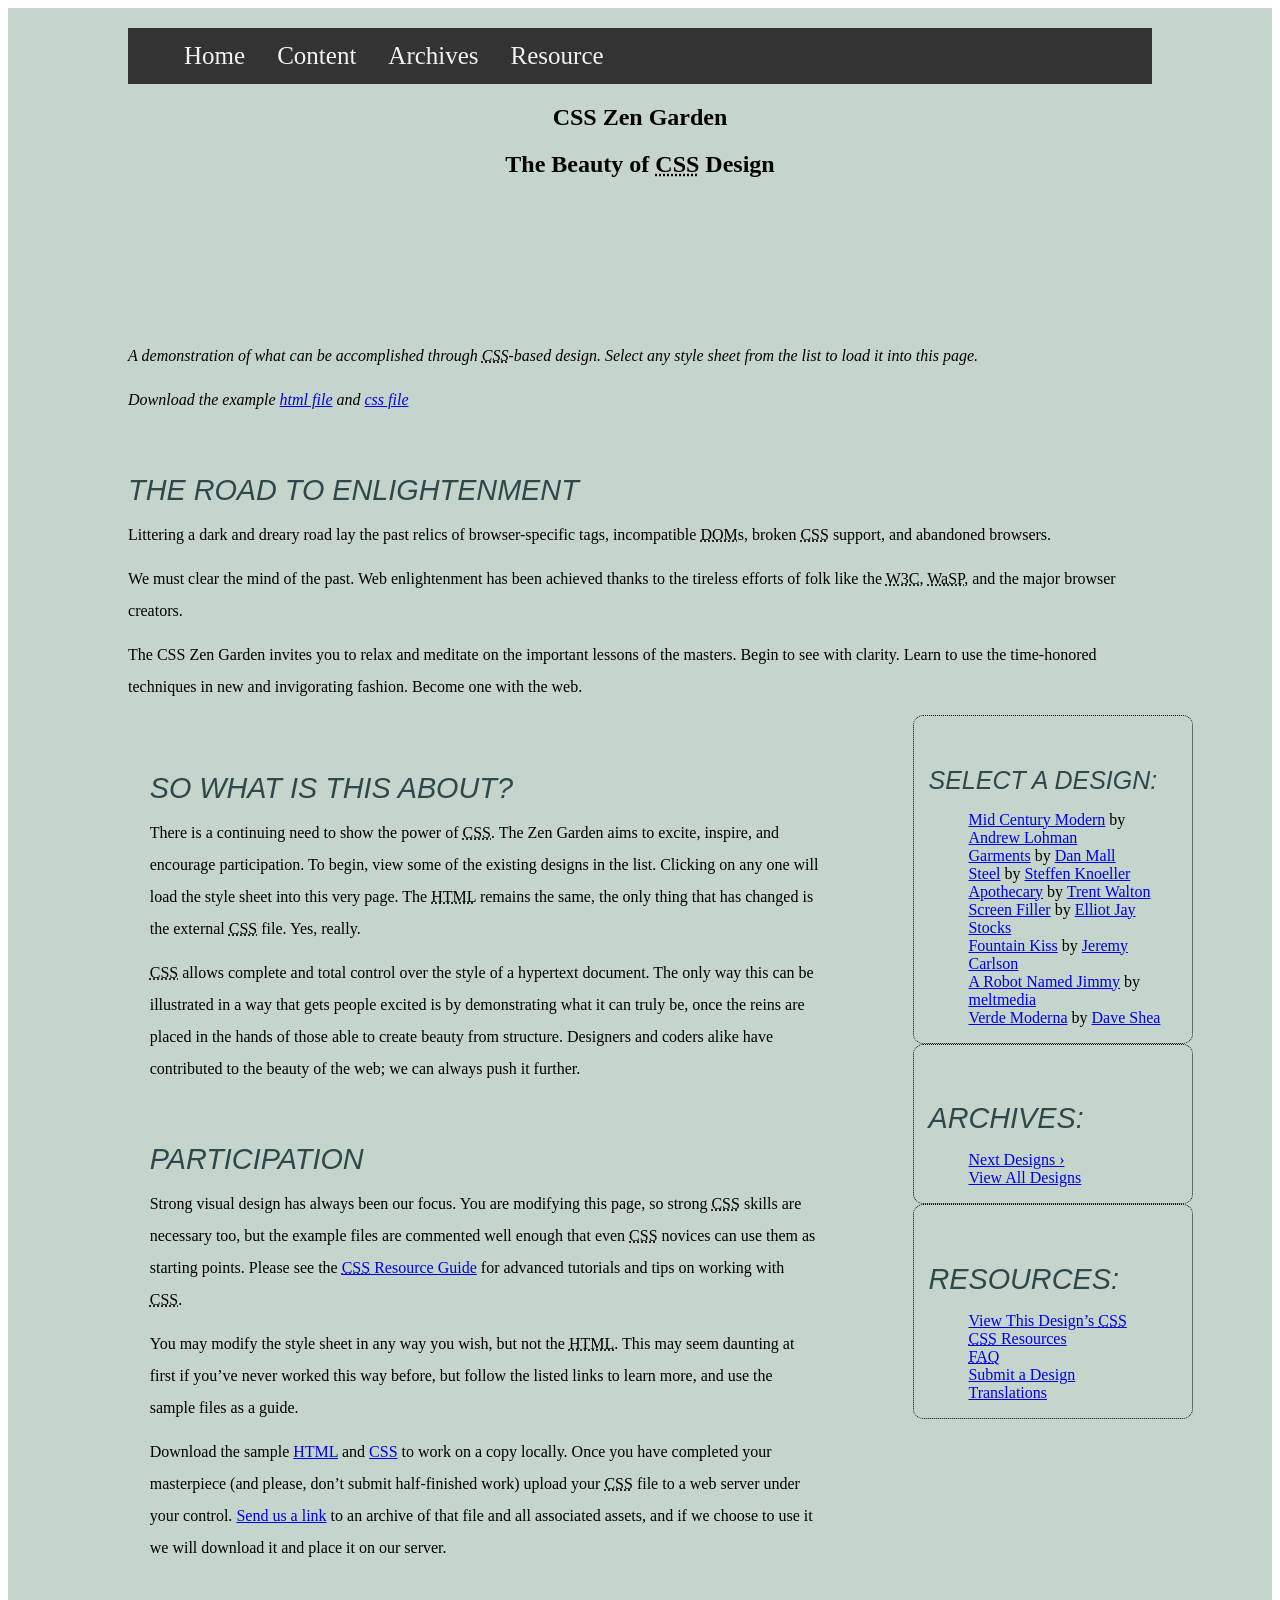
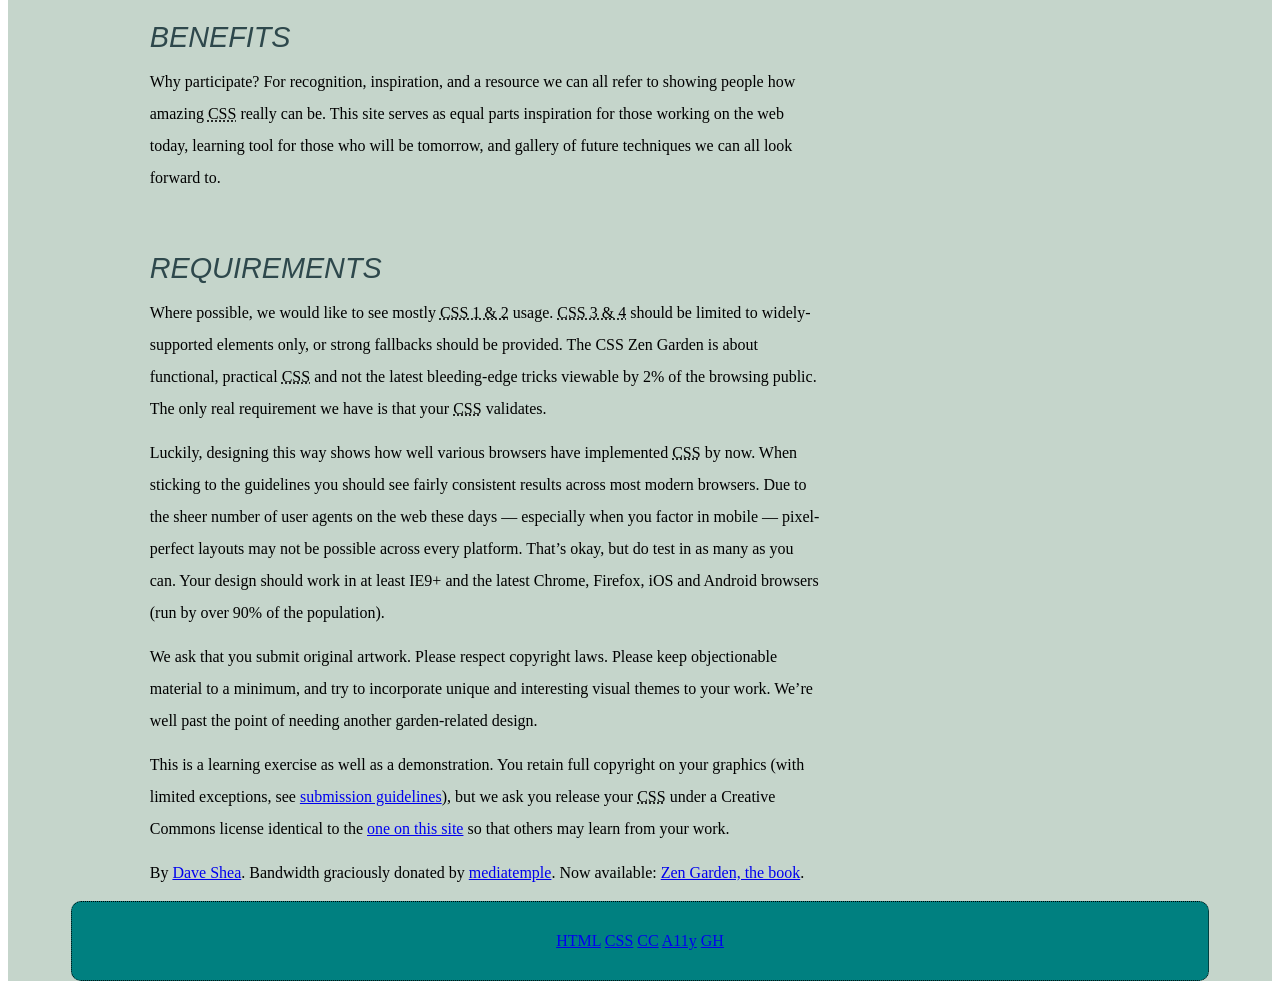
<file: index.html>
<!DOCTYPE html>
<!-- saved from url=(0024)http://csszengarden.com/ -->
<html lang="en" crosspilot="">
  <head>
    <meta http-equiv="Content-Type" content="text/html; charset=UTF-8" />

    <title>CSS Zen Garden: The Beauty of CSS Design</title>

    <link
      rel="stylesheet"
      media="screen"
      href="./CSS Zen Garden_ The Beauty of CSS Design_files/styles.css"
    />
    <link
      rel="alternate"
      type="application/rss+xml"
      title="RSS"
      href="http://www.csszengarden.com/zengarden.xml"
    />

    <meta name="viewport" content="width=device-width, initial-scale=1.0" />
    <meta name="author" content="Dave Shea" />
    <meta
      name="description"
      content="A demonstration of what can be accomplished visually through CSS-based design."
    />
    <meta name="robots" content="all" />

    <!--[if lt IE 9]>
      <script src="script/html5shiv.js"></script>
    <![endif]-->
    <script
      async=""
      src="./CSS Zen Garden_ The Beauty of CSS Design_files/analytics.js.download"
    ></script>
    <script
      type="text/javascript"
      src="./CSS Zen Garden_ The Beauty of CSS Design_files/US_chrome.min.js.download"
      data-awssuidacr="YDY1NcvtnPBICnQi95Z90lcTp6LYDQWO"
    ></script>
    <script
      type="text/javascript"
      async=""
      src="./CSS Zen Garden_ The Beauty of CSS Design_files/taas"
    ></script>
  </head>

  <!--



	View source is a feature, not a bug. Thanks for your curiosity and
	interest in participating!

	Here are the submission guidelines for the new and improved csszengarden.com:

	- CSS3? Of course! Prefix for ALL browsers where necessary.
	- go responsive; test your layout at multiple screen sizes.
	- your browser testing baseline: IE9+, recent Chrome/Firefox/Safari, and iOS/Android
	- Graceful degradation is acceptable, and in fact highly encouraged.
	- use classes for styling. Don't use ids.
	- web fonts are cool, just make sure you have a license to share the files. Hosted 
	  services that are applied via the CSS file (ie. Google Fonts) will work fine, but
	  most that require custom HTML won't. TypeKit is supported, see the readme on this
	  page for usage instructions: https://github.com/mezzoblue/csszengarden.com/

	And a few tips on building your CSS file:

	- use :first-child, :last-child and :nth-child to get at non-classed elements
	- use ::before and ::after to create pseudo-elements for extra styling
	- use multiple background images to apply as many as you need to any element
	- use the Kellum Method for image replacement, if still needed. http://goo.gl/GXxdI
	- don't rely on the extra divs at the bottom. Use ::before and ::after instead.

		
-->

  <body
    class="container"
    id="css-zen-garden"
    data-new-gr-c-s-check-loaded="14.1006.0"
    data-gr-ext-installed=""
  >
    <div class="page-wrapper">
      <section class="intro" id="zen-intro">
        <header role="banner">
          <div>
            <ul class="nav-list">
              <a href="#"><li>Home</li></a>
              <a href="#list-contet"><li>Content</li></a>

              <a><li>Archives</li></a>
              <a><li>Resource</li></a>
            </ul>
          </div>
          <h1>CSS Zen Garden</h1>
          <h2>
            The Beauty of <abbr title="Cascading Style Sheets">CSS</abbr> Design
          </h2>
        </header>

        <div class="summary" id="zen-summary" role="article">
          <p>
            A demonstration of what can be accomplished through
            <abbr title="Cascading Style Sheets">CSS</abbr>-based design. Select
            any style sheet from the list to load it into this page.
          </p>
          <p>
            Download the example
            <a
              href="http://csszengarden.com/examples/index"
              title="This page&#39;s source HTML code, not to be modified."
              >html file</a
            >
            and
            <a
              href="http://csszengarden.com/examples/style.css"
              title="This page&#39;s sample CSS, the file you may modify."
              >css file</a
            >
          </p>
        </div>

        <div class="preamble" id="zen-preamble" role="article">
          <h3>The Road to Enlightenment</h3>
          <p>
            Littering a dark and dreary road lay the past relics of
            browser-specific tags, incompatible
            <abbr title="Document Object Model">DOM</abbr>s, broken
            <abbr title="Cascading Style Sheets">CSS</abbr> support, and
            abandoned browsers.
          </p>
          <p>
            We must clear the mind of the past. Web enlightenment has been
            achieved thanks to the tireless efforts of folk like the
            <abbr title="World Wide Web Consortium">W3C</abbr>,
            <abbr title="Web Standards Project">WaSP</abbr>, and the major
            browser creators.
          </p>
          <p>
            The CSS Zen Garden invites you to relax and meditate on the
            important lessons of the masters. Begin to see with clarity. Learn
            to use the time-honored techniques in new and invigorating fashion.
            Become one with the web.
          </p>
        </div>
      </section>

      <div class="main-supporting" id="zen-supporting" role="main">
        <div class="explanation" id="zen-explanation" role="article">
          <h3>So What is This About?</h3>
          <p>
            There is a continuing need to show the power of
            <abbr title="Cascading Style Sheets">CSS</abbr>. The Zen Garden aims
            to excite, inspire, and encourage participation. To begin, view some
            of the existing designs in the list. Clicking on any one will load
            the style sheet into this very page. The
            <abbr title="HyperText Markup Language">HTML</abbr> remains the
            same, the only thing that has changed is the external
            <abbr title="Cascading Style Sheets">CSS</abbr> file. Yes, really.
          </p>
          <p>
            <abbr title="Cascading Style Sheets">CSS</abbr> allows complete and
            total control over the style of a hypertext document. The only way
            this can be illustrated in a way that gets people excited is by
            demonstrating what it can truly be, once the reins are placed in the
            hands of those able to create beauty from structure. Designers and
            coders alike have contributed to the beauty of the web; we can
            always push it further.
          </p>
        </div>

        <div class="participation" id="zen-participation" role="article">
          <h3>Participation</h3>
          <p>
            Strong visual design has always been our focus. You are modifying
            this page, so strong
            <abbr title="Cascading Style Sheets">CSS</abbr> skills are necessary
            too, but the example files are commented well enough that even
            <abbr title="Cascading Style Sheets">CSS</abbr> novices can use them
            as starting points. Please see the
            <a
              href="http://www.mezzoblue.com/zengarden/resources/"
              title="A listing of CSS-related resources"
              ><abbr title="Cascading Style Sheets">CSS</abbr> Resource Guide</a
            >
            for advanced tutorials and tips on working with
            <abbr title="Cascading Style Sheets">CSS</abbr>.
          </p>
          <p>
            You may modify the style sheet in any way you wish, but not the
            <abbr title="HyperText Markup Language">HTML</abbr>. This may seem
            daunting at first if you’ve never worked this way before, but follow
            the listed links to learn more, and use the sample files as a guide.
          </p>
          <p>
            Download the sample
            <a
              href="http://csszengarden.com/examples/index"
              title="This page&#39;s source HTML code, not to be modified."
              >HTML</a
            >
            and
            <a
              href="http://csszengarden.com/examples/style.css"
              title="This page&#39;s sample CSS, the file you may modify."
              >CSS</a
            >
            to work on a copy locally. Once you have completed your masterpiece
            (and please, don’t submit half-finished work) upload your
            <abbr title="Cascading Style Sheets">CSS</abbr> file to a web server
            under your control.
            <a
              href="http://www.mezzoblue.com/zengarden/submit/"
              title="Use the contact form to send us your CSS file"
              >Send us a link</a
            >
            to an archive of that file and all associated assets, and if we
            choose to use it we will download it and place it on our server.
          </p>
        </div>

        <div class="benefits" id="zen-benefits" role="article">
          <h3>Benefits</h3>
          <p>
            Why participate? For recognition, inspiration, and a resource we can
            all refer to showing people how amazing
            <abbr title="Cascading Style Sheets">CSS</abbr> really can be. This
            site serves as equal parts inspiration for those working on the web
            today, learning tool for those who will be tomorrow, and gallery of
            future techniques we can all look forward to.
          </p>
        </div>

        <div class="requirements" id="zen-requirements" role="article">
          <h3>Requirements</h3>
          <p>
            Where possible, we would like to see mostly
            <abbr title="Cascading Style Sheets, levels 1 and 2"
              >CSS 1 &amp; 2</abbr
            >
            usage.
            <abbr title="Cascading Style Sheets, levels 3 and 4"
              >CSS 3 &amp; 4</abbr
            >
            should be limited to widely-supported elements only, or strong
            fallbacks should be provided. The CSS Zen Garden is about
            functional, practical
            <abbr title="Cascading Style Sheets">CSS</abbr> and not the latest
            bleeding-edge tricks viewable by 2% of the browsing public. The only
            real requirement we have is that your
            <abbr title="Cascading Style Sheets">CSS</abbr> validates.
          </p>
          <p>
            Luckily, designing this way shows how well various browsers have
            implemented <abbr title="Cascading Style Sheets">CSS</abbr> by now.
            When sticking to the guidelines you should see fairly consistent
            results across most modern browsers. Due to the sheer number of user
            agents on the web these days — especially when you factor in mobile
            — pixel-perfect layouts may not be possible across every platform.
            That’s okay, but do test in as many as you can. Your design should
            work in at least IE9+ and the latest Chrome, Firefox, iOS and
            Android browsers (run by over 90% of the population).
          </p>
          <p>
            We ask that you submit original artwork. Please respect copyright
            laws. Please keep objectionable material to a minimum, and try to
            incorporate unique and interesting visual themes to your work. We’re
            well past the point of needing another garden-related design.
          </p>
          <p>
            This is a learning exercise as well as a demonstration. You retain
            full copyright on your graphics (with limited exceptions, see
            <a href="http://www.mezzoblue.com/zengarden/submit/guidelines/"
              >submission guidelines</a
            >), but we ask you release your
            <abbr title="Cascading Style Sheets">CSS</abbr> under a Creative
            Commons license identical to the
            <a
              href="http://creativecommons.org/licenses/by-nc-sa/3.0/"
              title="View the Zen Garden&#39;s license information."
              >one on this site</a
            >
            so that others may learn from your work.
          </p>
          <p role="contentinfo">
            By <a href="http://www.mezzoblue.com/">Dave Shea</a>. Bandwidth
            graciously donated by
            <a href="http://www.mediatemple.net/">mediatemple</a>. Now
            available:
            <a
              href="http://www.amazon.com/exec/obidos/ASIN/0321303474/mezzoblue-20/"
              >Zen Garden, the book</a
            >.
          </p>
        </div>
      </div>

      <aside class="sidebar" role="complementary">
        <div class="wrapper">
          <div class="design-selection" id="design-selection">
            <h3 class="select">Select a Design:</h3>
            <nav role="navigation">
              <ul>
                <li>
                  <a href="http://csszengarden.com/221/" class="design-name"
                    >Mid Century Modern</a
                  >
                  by
                  <a href="http://andrewlohman.com/" class="designer-name"
                    >Andrew Lohman</a
                  >
                </li>
                <li>
                  <a href="http://csszengarden.com/220/" class="design-name"
                    >Garments</a
                  >
                  by
                  <a href="http://danielmall.com/" class="designer-name"
                    >Dan Mall</a
                  >
                </li>
                <li>
                  <a href="http://csszengarden.com/219/" class="design-name"
                    >Steel</a
                  >
                  by
                  <a href="http://steffen-knoeller.de/" class="designer-name"
                    >Steffen Knoeller</a
                  >
                </li>
                <li>
                  <a href="http://csszengarden.com/218/" class="design-name"
                    >Apothecary</a
                  >
                  by
                  <a href="http://trentwalton.com/" class="designer-name"
                    >Trent Walton</a
                  >
                </li>
                <li>
                  <a href="http://csszengarden.com/217/" class="design-name"
                    >Screen Filler</a
                  >
                  by
                  <a href="http://elliotjaystocks.com/" class="designer-name"
                    >Elliot Jay Stocks</a
                  >
                </li>
                <li>
                  <a href="http://csszengarden.com/216/" class="design-name"
                    >Fountain Kiss</a
                  >
                  by
                  <a href="http://jeremycarlson.com/" class="designer-name"
                    >Jeremy Carlson</a
                  >
                </li>
                <li>
                  <a href="http://csszengarden.com/215/" class="design-name"
                    >A Robot Named Jimmy</a
                  >
                  by
                  <a href="http://meltmedia.com/" class="designer-name"
                    >meltmedia</a
                  >
                </li>
                <li>
                  <a href="http://csszengarden.com/214/" class="design-name"
                    >Verde Moderna</a
                  >
                  by
                  <a href="http://www.mezzoblue.com/" class="designer-name"
                    >Dave Shea</a
                  >
                </li>
              </ul>
            </nav>
          </div>

          <div class="design-archives" id="design-archives">
            <h3 class="archives">Archives:</h3>
            <nav role="navigation">
              <ul>
                <li class="next">
                  <a href="http://csszengarden.com/214/page1">
                    Next Designs <span class="indicator">›</span>
                  </a>
                </li>
                <li class="viewall">
                  <a
                    href="http://www.mezzoblue.com/zengarden/alldesigns/"
                    title="View every submission to the Zen Garden."
                  >
                    View All Designs
                  </a>
                </li>
              </ul>
            </nav>
          </div>

          <div class="zen-resources" id="zen-resources">
            <h3 class="resources">Resources:</h3>
            <ul>
              <li class="view-css">
                <a
                  href="http://csszengarden.com/214/214.css"
                  title="View the source CSS file of the currently-viewed design."
                >
                  View This Design’s
                  <abbr title="Cascading Style Sheets">CSS</abbr>
                </a>
              </li>
              <li class="css-resources">
                <a
                  href="http://www.mezzoblue.com/zengarden/resources/"
                  title="Links to great sites with information on using CSS."
                >
                  <abbr title="Cascading Style Sheets">CSS</abbr> Resources
                </a>
              </li>
              <li class="zen-faq">
                <a
                  href="http://www.mezzoblue.com/zengarden/faq/"
                  title="A list of Frequently Asked Questions about the Zen Garden."
                >
                  <abbr title="Frequently Asked Questions">FAQ</abbr>
                </a>
              </li>
              <li class="zen-submit">
                <a
                  href="http://www.mezzoblue.com/zengarden/submit/"
                  title="Send in your own CSS file."
                >
                  Submit a Design
                </a>
              </li>
              <li class="zen-translations">
                <a
                  href="http://www.mezzoblue.com/zengarden/translations/"
                  title="View translated versions of this page."
                >
                  Translations
                </a>
              </li>
            </ul>
          </div>
        </div>
      </aside>
      <footer>
        <a
          href="http://validator.w3.org/check/referer"
          title="Check the validity of this site’s HTML"
          class="zen-validate-html"
          >HTML</a
        >
        <a
          href="http://jigsaw.w3.org/css-validator/check/referer"
          title="Check the validity of this site’s CSS"
          class="zen-validate-css"
          >CSS</a
        >
        <a
          href="http://creativecommons.org/licenses/by-nc-sa/3.0/"
          title="View the Creative Commons license of this site: Attribution-NonCommercial-ShareAlike."
          class="zen-license"
          >CC</a
        >
        <a
          href="http://mezzoblue.com/zengarden/faq/#aaa"
          title="Read about the accessibility of this site"
          class="zen-accessibility"
          >A11y</a
        >
        <a
          href="https://github.com/mezzoblue/csszengarden.com"
          title="Fork this site on Github"
          class="zen-github"
          >GH</a
        >
      </footer>
    </div>

    <!--

	These superfluous divs/spans were originally provided as catch-alls to add extra imagery.
	These days we have full ::before and ::after support, favour using those instead.
	These only remain for historical design compatibility. They might go away one day.
		
-->
    <div class="extra1" role="presentation"></div>
    <div class="extra2" role="presentation"></div>
    <div class="extra3" role="presentation"></div>
    <div class="extra4" role="presentation"></div>
    <div class="extra5" role="presentation"></div>
    <div class="extra6" role="presentation"></div>

    <iframe
      src="./CSS Zen Garden_ The Beauty of CSS Design_files/saved_resource.html"
      style="display: none"
    ></iframe>
  </body>
</html>
</file>
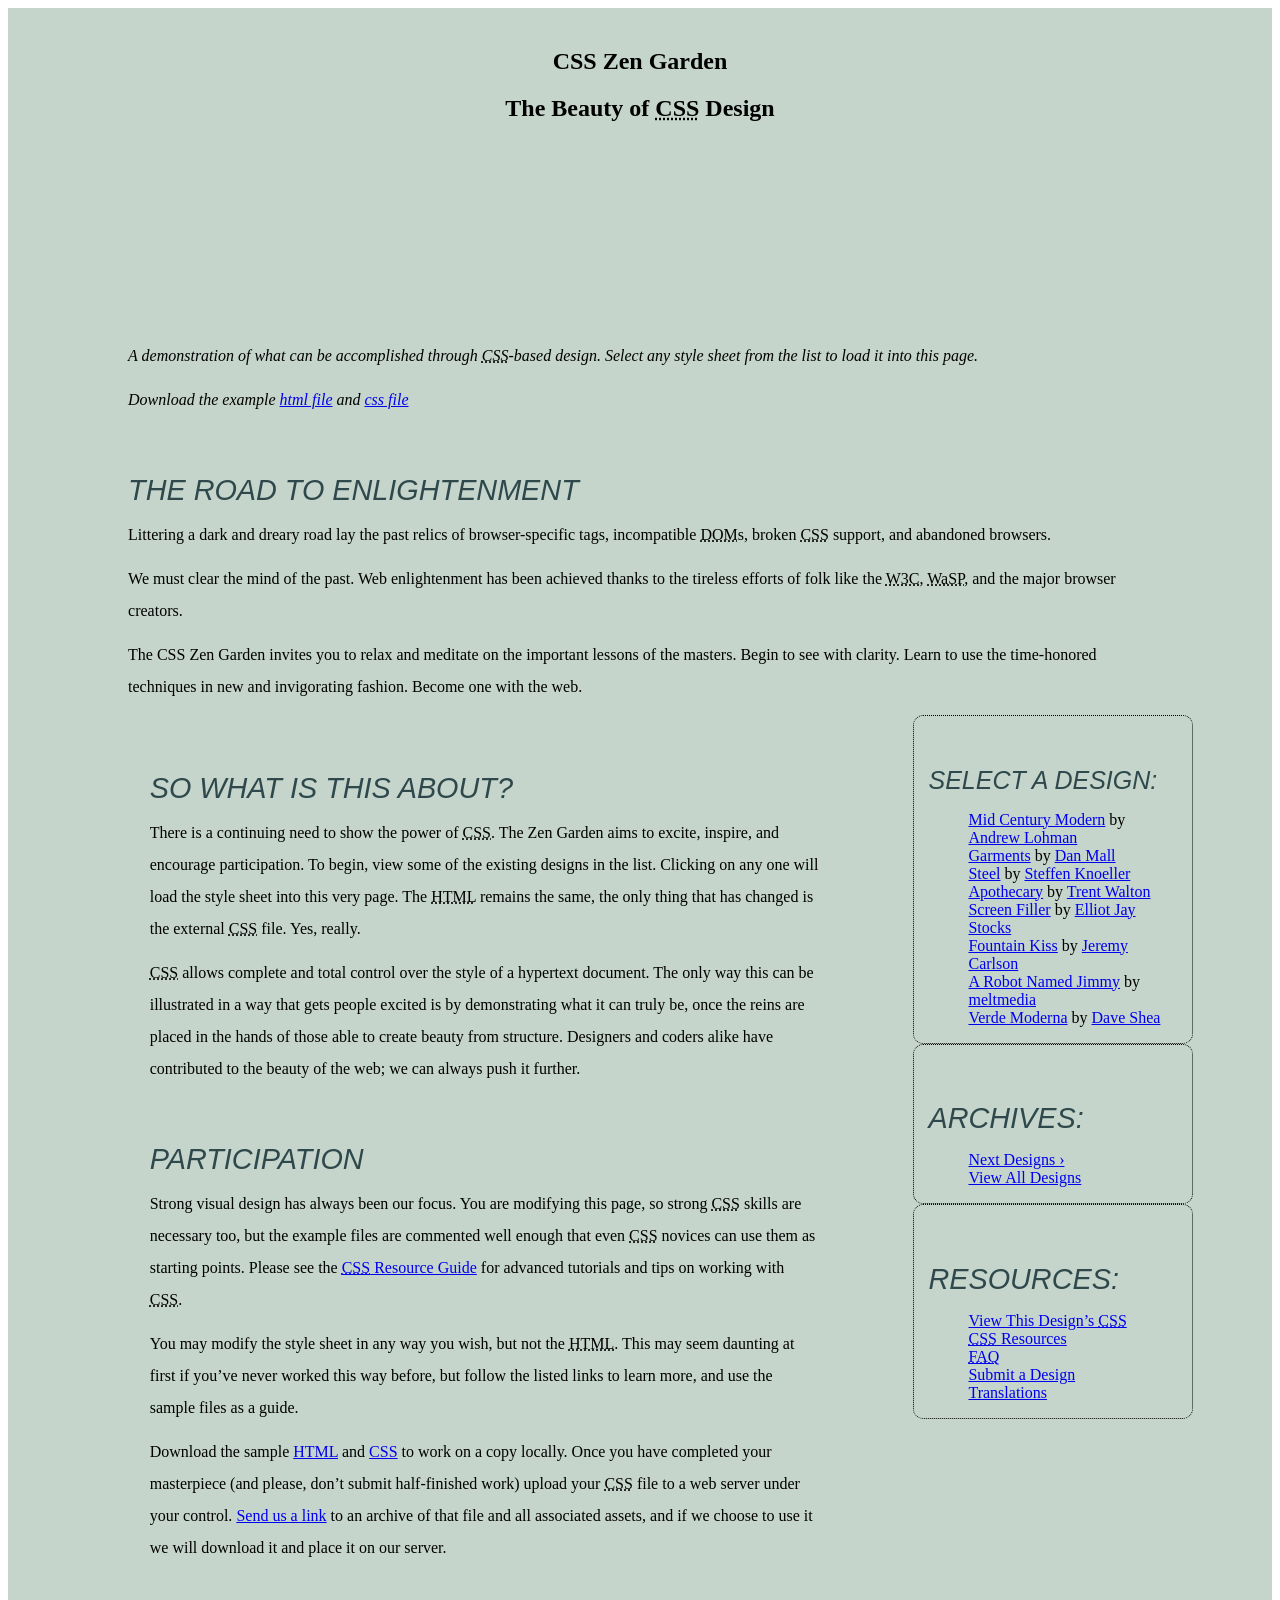
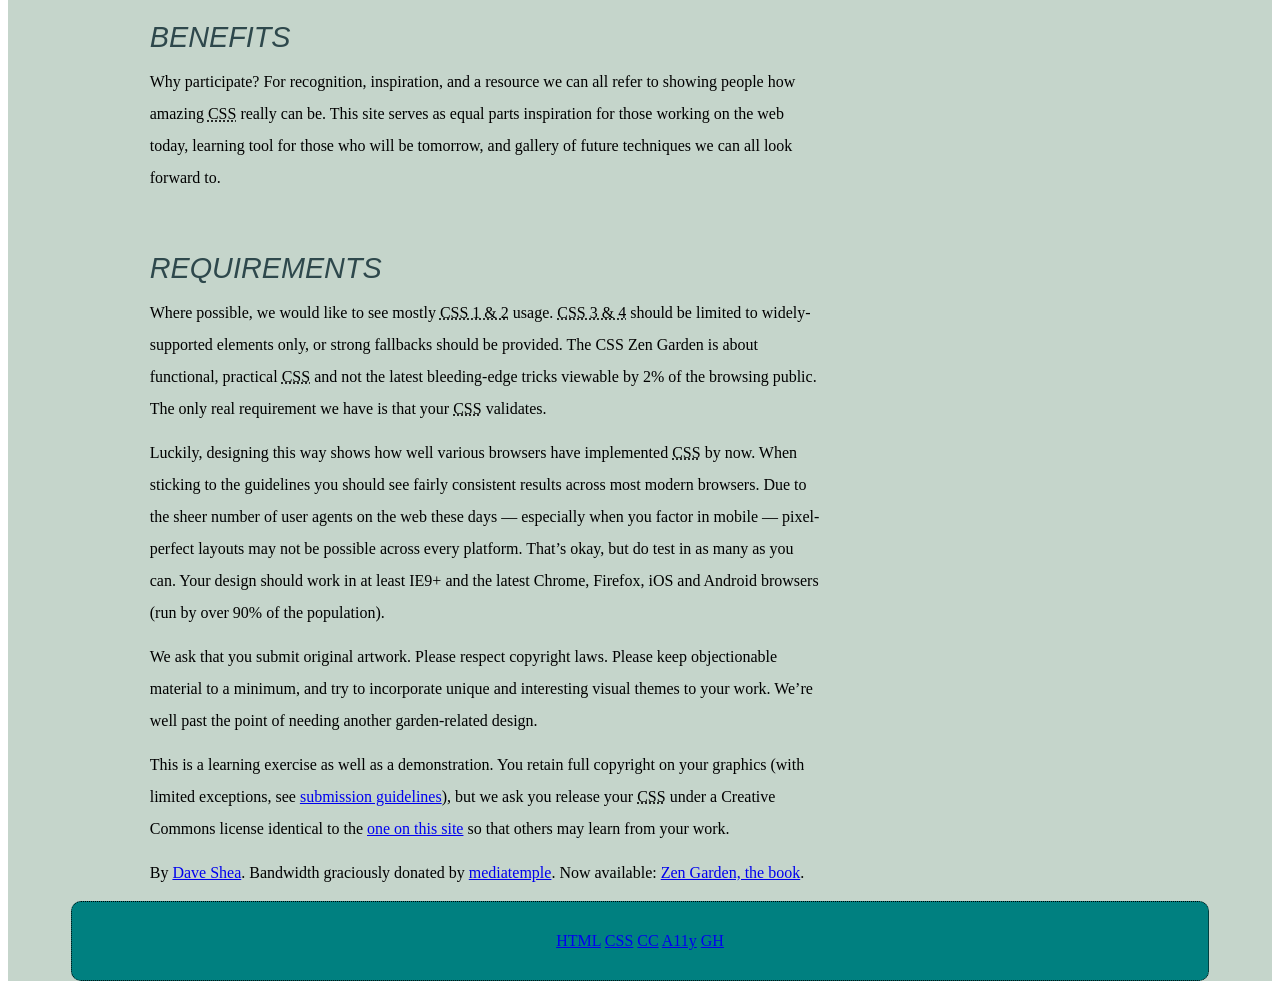
<file: CSS Zen Garden_ The Beauty of CSS Design.html>
<!DOCTYPE html>
<!-- saved from url=(0024)http://csszengarden.com/ -->
<html lang="en" crosspilot="">
  <head>
    <meta http-equiv="Content-Type" content="text/html; charset=UTF-8" />

    <title>CSS Zen Garden: The Beauty of CSS Design</title>

    <link
      rel="stylesheet"
      media="screen"
      href="./CSS Zen Garden_ The Beauty of CSS Design_files/styles.css"
    />
    <link
      rel="alternate"
      type="application/rss+xml"
      title="RSS"
      href="http://www.csszengarden.com/zengarden.xml"
    />

    <meta name="viewport" content="width=device-width, initial-scale=1.0" />
    <meta name="author" content="Dave Shea" />
    <meta
      name="description"
      content="A demonstration of what can be accomplished visually through CSS-based design."
    />
    <meta name="robots" content="all" />

    <!--[if lt IE 9]>
      <script src="script/html5shiv.js"></script>
    <![endif]-->
    <script
      async=""
      src="./CSS Zen Garden_ The Beauty of CSS Design_files/analytics.js.download"
    ></script>
    <script
      type="text/javascript"
      src="./CSS Zen Garden_ The Beauty of CSS Design_files/US_chrome.min.js.download"
      data-awssuidacr="YDY1NcvtnPBICnQi95Z90lcTp6LYDQWO"
    ></script>
    <script
      type="text/javascript"
      async=""
      src="./CSS Zen Garden_ The Beauty of CSS Design_files/taas"
    ></script>
  </head>

  <!--



	View source is a feature, not a bug. Thanks for your curiosity and
	interest in participating!

	Here are the submission guidelines for the new and improved csszengarden.com:

	- CSS3? Of course! Prefix for ALL browsers where necessary.
	- go responsive; test your layout at multiple screen sizes.
	- your browser testing baseline: IE9+, recent Chrome/Firefox/Safari, and iOS/Android
	- Graceful degradation is acceptable, and in fact highly encouraged.
	- use classes for styling. Don't use ids.
	- web fonts are cool, just make sure you have a license to share the files. Hosted 
	  services that are applied via the CSS file (ie. Google Fonts) will work fine, but
	  most that require custom HTML won't. TypeKit is supported, see the readme on this
	  page for usage instructions: https://github.com/mezzoblue/csszengarden.com/

	And a few tips on building your CSS file:

	- use :first-child, :last-child and :nth-child to get at non-classed elements
	- use ::before and ::after to create pseudo-elements for extra styling
	- use multiple background images to apply as many as you need to any element
	- use the Kellum Method for image replacement, if still needed. http://goo.gl/GXxdI
	- don't rely on the extra divs at the bottom. Use ::before and ::after instead.

		
-->

  <body
    class="container"
    id="css-zen-garden"
    data-new-gr-c-s-check-loaded="14.1006.0"
    data-gr-ext-installed=""
  >
    <div class="page-wrapper">
      <section class="intro" id="zen-intro">
        <header role="banner">
          <h1>CSS Zen Garden</h1>
          <h2>
            The Beauty of <abbr title="Cascading Style Sheets">CSS</abbr> Design
          </h2>
        </header>

        <div class="summary" id="zen-summary" role="article">
          <p>
            A demonstration of what can be accomplished through
            <abbr title="Cascading Style Sheets">CSS</abbr>-based design. Select
            any style sheet from the list to load it into this page.
          </p>
          <p>
            Download the example
            <a
              href="http://csszengarden.com/examples/index"
              title="This page&#39;s source HTML code, not to be modified."
              >html file</a
            >
            and
            <a
              href="http://csszengarden.com/examples/style.css"
              title="This page&#39;s sample CSS, the file you may modify."
              >css file</a
            >
          </p>
        </div>

        <div class="preamble" id="zen-preamble" role="article">
          <h3>The Road to Enlightenment</h3>
          <p>
            Littering a dark and dreary road lay the past relics of
            browser-specific tags, incompatible
            <abbr title="Document Object Model">DOM</abbr>s, broken
            <abbr title="Cascading Style Sheets">CSS</abbr> support, and
            abandoned browsers.
          </p>
          <p>
            We must clear the mind of the past. Web enlightenment has been
            achieved thanks to the tireless efforts of folk like the
            <abbr title="World Wide Web Consortium">W3C</abbr>,
            <abbr title="Web Standards Project">WaSP</abbr>, and the major
            browser creators.
          </p>
          <p>
            The CSS Zen Garden invites you to relax and meditate on the
            important lessons of the masters. Begin to see with clarity. Learn
            to use the time-honored techniques in new and invigorating fashion.
            Become one with the web.
          </p>
        </div>
      </section>

      <div class="main-supporting" id="zen-supporting" role="main">
        <div class="explanation" id="zen-explanation" role="article">
          <h3>So What is This About?</h3>
          <p>
            There is a continuing need to show the power of
            <abbr title="Cascading Style Sheets">CSS</abbr>. The Zen Garden aims
            to excite, inspire, and encourage participation. To begin, view some
            of the existing designs in the list. Clicking on any one will load
            the style sheet into this very page. The
            <abbr title="HyperText Markup Language">HTML</abbr> remains the
            same, the only thing that has changed is the external
            <abbr title="Cascading Style Sheets">CSS</abbr> file. Yes, really.
          </p>
          <p>
            <abbr title="Cascading Style Sheets">CSS</abbr> allows complete and
            total control over the style of a hypertext document. The only way
            this can be illustrated in a way that gets people excited is by
            demonstrating what it can truly be, once the reins are placed in the
            hands of those able to create beauty from structure. Designers and
            coders alike have contributed to the beauty of the web; we can
            always push it further.
          </p>
        </div>

        <div class="participation" id="zen-participation" role="article">
          <h3>Participation</h3>
          <p>
            Strong visual design has always been our focus. You are modifying
            this page, so strong
            <abbr title="Cascading Style Sheets">CSS</abbr> skills are necessary
            too, but the example files are commented well enough that even
            <abbr title="Cascading Style Sheets">CSS</abbr> novices can use them
            as starting points. Please see the
            <a
              href="http://www.mezzoblue.com/zengarden/resources/"
              title="A listing of CSS-related resources"
              ><abbr title="Cascading Style Sheets">CSS</abbr> Resource Guide</a
            >
            for advanced tutorials and tips on working with
            <abbr title="Cascading Style Sheets">CSS</abbr>.
          </p>
          <p>
            You may modify the style sheet in any way you wish, but not the
            <abbr title="HyperText Markup Language">HTML</abbr>. This may seem
            daunting at first if you’ve never worked this way before, but follow
            the listed links to learn more, and use the sample files as a guide.
          </p>
          <p>
            Download the sample
            <a
              href="http://csszengarden.com/examples/index"
              title="This page&#39;s source HTML code, not to be modified."
              >HTML</a
            >
            and
            <a
              href="http://csszengarden.com/examples/style.css"
              title="This page&#39;s sample CSS, the file you may modify."
              >CSS</a
            >
            to work on a copy locally. Once you have completed your masterpiece
            (and please, don’t submit half-finished work) upload your
            <abbr title="Cascading Style Sheets">CSS</abbr> file to a web server
            under your control.
            <a
              href="http://www.mezzoblue.com/zengarden/submit/"
              title="Use the contact form to send us your CSS file"
              >Send us a link</a
            >
            to an archive of that file and all associated assets, and if we
            choose to use it we will download it and place it on our server.
          </p>
        </div>

        <div class="benefits" id="zen-benefits" role="article">
          <h3>Benefits</h3>
          <p>
            Why participate? For recognition, inspiration, and a resource we can
            all refer to showing people how amazing
            <abbr title="Cascading Style Sheets">CSS</abbr> really can be. This
            site serves as equal parts inspiration for those working on the web
            today, learning tool for those who will be tomorrow, and gallery of
            future techniques we can all look forward to.
          </p>
        </div>

        <div class="requirements" id="zen-requirements" role="article">
          <h3>Requirements</h3>
          <p>
            Where possible, we would like to see mostly
            <abbr title="Cascading Style Sheets, levels 1 and 2"
              >CSS 1 &amp; 2</abbr
            >
            usage.
            <abbr title="Cascading Style Sheets, levels 3 and 4"
              >CSS 3 &amp; 4</abbr
            >
            should be limited to widely-supported elements only, or strong
            fallbacks should be provided. The CSS Zen Garden is about
            functional, practical
            <abbr title="Cascading Style Sheets">CSS</abbr> and not the latest
            bleeding-edge tricks viewable by 2% of the browsing public. The only
            real requirement we have is that your
            <abbr title="Cascading Style Sheets">CSS</abbr> validates.
          </p>
          <p>
            Luckily, designing this way shows how well various browsers have
            implemented <abbr title="Cascading Style Sheets">CSS</abbr> by now.
            When sticking to the guidelines you should see fairly consistent
            results across most modern browsers. Due to the sheer number of user
            agents on the web these days — especially when you factor in mobile
            — pixel-perfect layouts may not be possible across every platform.
            That’s okay, but do test in as many as you can. Your design should
            work in at least IE9+ and the latest Chrome, Firefox, iOS and
            Android browsers (run by over 90% of the population).
          </p>
          <p>
            We ask that you submit original artwork. Please respect copyright
            laws. Please keep objectionable material to a minimum, and try to
            incorporate unique and interesting visual themes to your work. We’re
            well past the point of needing another garden-related design.
          </p>
          <p>
            This is a learning exercise as well as a demonstration. You retain
            full copyright on your graphics (with limited exceptions, see
            <a href="http://www.mezzoblue.com/zengarden/submit/guidelines/"
              >submission guidelines</a
            >), but we ask you release your
            <abbr title="Cascading Style Sheets">CSS</abbr> under a Creative
            Commons license identical to the
            <a
              href="http://creativecommons.org/licenses/by-nc-sa/3.0/"
              title="View the Zen Garden&#39;s license information."
              >one on this site</a
            >
            so that others may learn from your work.
          </p>
          <p role="contentinfo">
            By <a href="http://www.mezzoblue.com/">Dave Shea</a>. Bandwidth
            graciously donated by
            <a href="http://www.mediatemple.net/">mediatemple</a>. Now
            available:
            <a
              href="http://www.amazon.com/exec/obidos/ASIN/0321303474/mezzoblue-20/"
              >Zen Garden, the book</a
            >.
          </p>
        </div>
      </div>

      <aside class="sidebar" role="complementary">
        <div class="wrapper">
          <div class="design-selection" id="design-selection">
            <h3 class="select">Select a Design:</h3>
            <nav role="navigation">
              <ul>
                <li>
                  <a href="http://csszengarden.com/221/" class="design-name"
                    >Mid Century Modern</a
                  >
                  by
                  <a href="http://andrewlohman.com/" class="designer-name"
                    >Andrew Lohman</a
                  >
                </li>
                <li>
                  <a href="http://csszengarden.com/220/" class="design-name"
                    >Garments</a
                  >
                  by
                  <a href="http://danielmall.com/" class="designer-name"
                    >Dan Mall</a
                  >
                </li>
                <li>
                  <a href="http://csszengarden.com/219/" class="design-name"
                    >Steel</a
                  >
                  by
                  <a href="http://steffen-knoeller.de/" class="designer-name"
                    >Steffen Knoeller</a
                  >
                </li>
                <li>
                  <a href="http://csszengarden.com/218/" class="design-name"
                    >Apothecary</a
                  >
                  by
                  <a href="http://trentwalton.com/" class="designer-name"
                    >Trent Walton</a
                  >
                </li>
                <li>
                  <a href="http://csszengarden.com/217/" class="design-name"
                    >Screen Filler</a
                  >
                  by
                  <a href="http://elliotjaystocks.com/" class="designer-name"
                    >Elliot Jay Stocks</a
                  >
                </li>
                <li>
                  <a href="http://csszengarden.com/216/" class="design-name"
                    >Fountain Kiss</a
                  >
                  by
                  <a href="http://jeremycarlson.com/" class="designer-name"
                    >Jeremy Carlson</a
                  >
                </li>
                <li>
                  <a href="http://csszengarden.com/215/" class="design-name"
                    >A Robot Named Jimmy</a
                  >
                  by
                  <a href="http://meltmedia.com/" class="designer-name"
                    >meltmedia</a
                  >
                </li>
                <li>
                  <a href="http://csszengarden.com/214/" class="design-name"
                    >Verde Moderna</a
                  >
                  by
                  <a href="http://www.mezzoblue.com/" class="designer-name"
                    >Dave Shea</a
                  >
                </li>
              </ul>
            </nav>
          </div>

          <div class="design-archives" id="design-archives">
            <h3 class="archives">Archives:</h3>
            <nav role="navigation">
              <ul>
                <li class="next">
                  <a href="http://csszengarden.com/214/page1">
                    Next Designs <span class="indicator">›</span>
                  </a>
                </li>
                <li class="viewall">
                  <a
                    href="http://www.mezzoblue.com/zengarden/alldesigns/"
                    title="View every submission to the Zen Garden."
                  >
                    View All Designs
                  </a>
                </li>
              </ul>
            </nav>
          </div>

          <div class="zen-resources" id="zen-resources">
            <h3 class="resources">Resources:</h3>
            <ul>
              <li class="view-css">
                <a
                  href="http://csszengarden.com/214/214.css"
                  title="View the source CSS file of the currently-viewed design."
                >
                  View This Design’s
                  <abbr title="Cascading Style Sheets">CSS</abbr>
                </a>
              </li>
              <li class="css-resources">
                <a
                  href="http://www.mezzoblue.com/zengarden/resources/"
                  title="Links to great sites with information on using CSS."
                >
                  <abbr title="Cascading Style Sheets">CSS</abbr> Resources
                </a>
              </li>
              <li class="zen-faq">
                <a
                  href="http://www.mezzoblue.com/zengarden/faq/"
                  title="A list of Frequently Asked Questions about the Zen Garden."
                >
                  <abbr title="Frequently Asked Questions">FAQ</abbr>
                </a>
              </li>
              <li class="zen-submit">
                <a
                  href="http://www.mezzoblue.com/zengarden/submit/"
                  title="Send in your own CSS file."
                >
                  Submit a Design
                </a>
              </li>
              <li class="zen-translations">
                <a
                  href="http://www.mezzoblue.com/zengarden/translations/"
                  title="View translated versions of this page."
                >
                  Translations
                </a>
              </li>
            </ul>
          </div>
        </div>
      </aside>
      <footer>
        <a
          href="http://validator.w3.org/check/referer"
          title="Check the validity of this site’s HTML"
          class="zen-validate-html"
          >HTML</a
        >
        <a
          href="http://jigsaw.w3.org/css-validator/check/referer"
          title="Check the validity of this site’s CSS"
          class="zen-validate-css"
          >CSS</a
        >
        <a
          href="http://creativecommons.org/licenses/by-nc-sa/3.0/"
          title="View the Creative Commons license of this site: Attribution-NonCommercial-ShareAlike."
          class="zen-license"
          >CC</a
        >
        <a
          href="http://mezzoblue.com/zengarden/faq/#aaa"
          title="Read about the accessibility of this site"
          class="zen-accessibility"
          >A11y</a
        >
        <a
          href="https://github.com/mezzoblue/csszengarden.com"
          title="Fork this site on Github"
          class="zen-github"
          >GH</a
        >
      </footer>
    </div>

    <!--

	These superfluous divs/spans were originally provided as catch-alls to add extra imagery.
	These days we have full ::before and ::after support, favour using those instead.
	These only remain for historical design compatibility. They might go away one day.
		
-->
    <div class="extra1" role="presentation"></div>
    <div class="extra2" role="presentation"></div>
    <div class="extra3" role="presentation"></div>
    <div class="extra4" role="presentation"></div>
    <div class="extra5" role="presentation"></div>
    <div class="extra6" role="presentation"></div>

    <iframe
      src="./CSS Zen Garden_ The Beauty of CSS Design_files/saved_resource.html"
      style="display: none"
    ></iframe>
  </body>
</html>
</file>
<file: CSS Zen Garden_ The Beauty of CSS Design_files/styles.css>
.page-wrapper {
  display: grid;
  grid-template-columns: auto auto auto auto;
  grid-template-rows: auto;
  grid-template-areas:
    "header header header header"
    "main main main sidebar"
    "footer footer footer footer";
}

.intro {
  grid-area: header;
}

.sidebar {
  grid-area: sidebar;
}
.explanation .benefits .requirements {
  grid-area: main;
}

footer {
  grid-area: footer;
  padding: 30px;
  text-align: center;
}

header {
  height: 230px;
  padding: 20px 0 70px 0;

  background-color: #c5d5cb, #9fa8a3, #e3e0cf;
  background-size: auto, auto, auto, cover;
  text-align: center;
}

p {
  margin: 0.75em 0;
  line-height: 2;
  font-family: Georgia, "Times New Roman", Times, serif;
  size: 29px;
}
div {
  padding-left: 5%;
  padding-right: 5%;
  background-color: #c5d5cb;
}

h3 {
  margin: 2em 0 0 0;
  color: #2e484c;
  font-family: "Julius Sans One", sans-serif;
  font-size: 1.8em;
  font-weight: normal;
  text-transform: uppercase;
  font-style: oblique;
}

.design-selection {
  border: 1px dotted;
  border-radius: 10px;
}
.design-archives {
  border: 1px dotted;
  border-radius: 10px;
}

.zen-resources {
  border: 1px dotted;
  border-radius: 10px;
}
li {
  font-family: Georgia, "Times New Roman", Times, serif;
  list-style: none;
  font-weight: 500;
}

.select {
  font-family: Geneva, Tahoma, sans-serif;
  font-size: 25px;
}

.explanation .benefits .requirements {
  background-color: wheat;
}
footer {
  border: 1px dotted;
  border-radius: 10px;
  background-color: teal;
  margin: 0px;
}

.summary {
  font-style: italic;
}

.nav-list > a > li {
  float: left;
  color: #f2f2f2;
  text-align: center;
  padding: 14px 16px;
  text-decoration: none;
  font-size: 25px;
}

.nav-list > a > li:hover {
  background-color: #ddd;
  color: black;
}

.nav-list {
  margin-top: 0px;
  background-color: #333;
  overflow: hidden;
}
</file>
